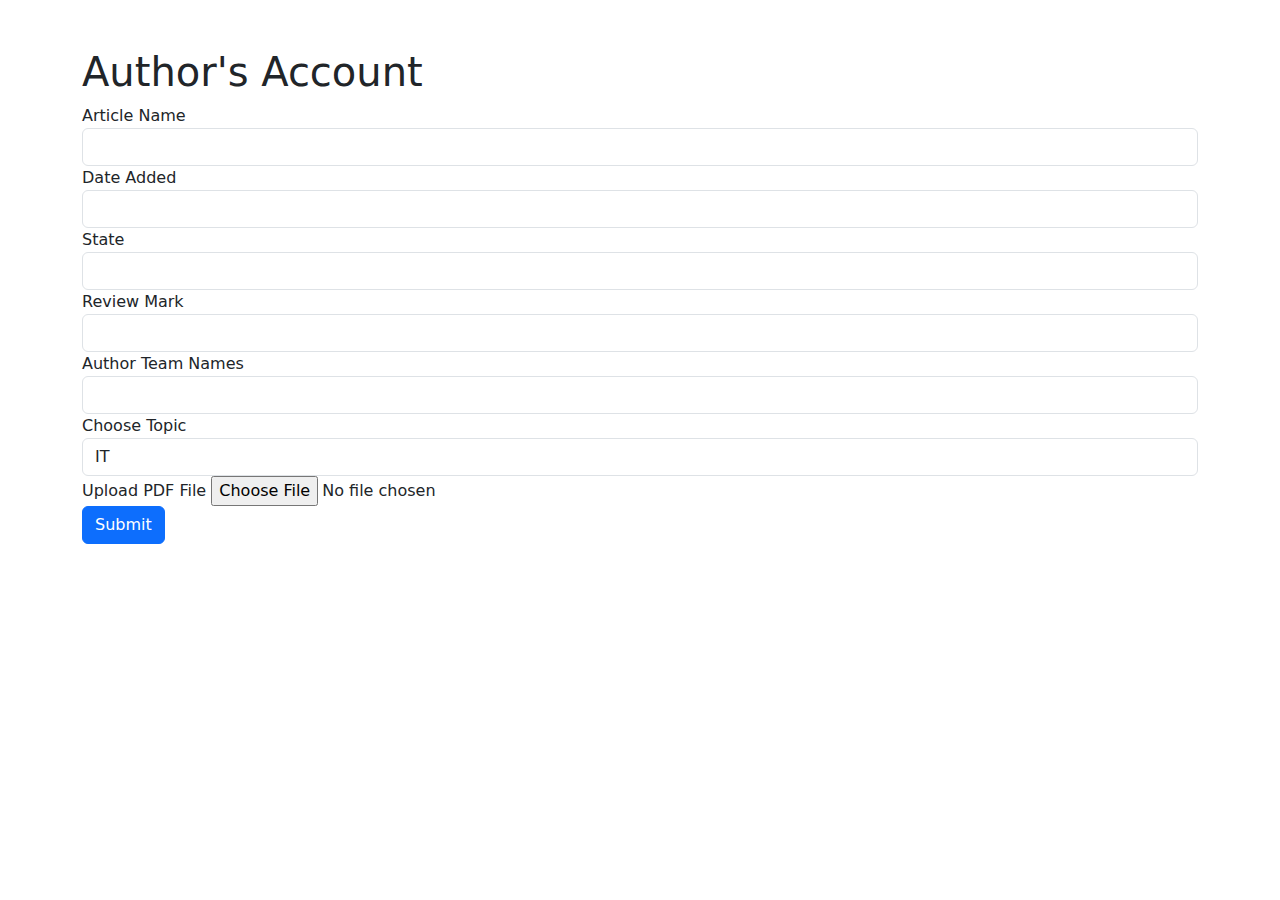
<file: rsp/author/new_article.html>
<!DOCTYPE html>
<html lang="en">
<head>
    <meta charset="UTF-8">
    <meta name="viewport" content="width=device-width, initial-scale=1.0">
    <title>Author's Account</title>
    <!-- Add Bootstrap CSS -->
    <!-- Add Bootstrap 5.0.0-alpha1 CSS and JavaScript -->
<link rel="stylesheet" href="https://maxcdn.bootstrapcdn.com/bootstrap/5.0.0-alpha1/css/bootstrap.min.css">
<script src="https://code.jquery.com/jquery-3.6.0.min.js"></script>
<script src="https://cdn.jsdelivr.net/npm/bootstrap@5.0.0-alpha1/dist/js/bootstrap.bundle.min.js"></script>


</head>
<body>

    
    <div class="container mt-5">
        <h1>Author's Account</h1>
        <form id="uploadForm" method="POST" action="upload.php" enctype="multipart/form-data">
            
            <div class="form-group">
                <label for="articleName">Article Name</label>
                <input type="text" class="form-control" id="articleName" name="articleName" required>
            </div>
            <div class="form-group">
                <label for="dateAdded">Date Added</label>
                <input type="text" class="form-control" id="dateAdded" name="dateAdded" required>
            </div>
            <div class="form-group">
                <label for="state">State</label>
                <input type="text" class="form-control" id="state" name="state" required>
            </div>
            <div class="form-group">
                <label for="reviewMark">Review Mark</label>
                <input type="text" class="form-control" id="reviewMark" name="reviewMark" required>
            </div>
            <div class="form-group">
                <label for="authorTeam">Author Team Names</label>
                <input type="text" class="form-control" id="authorTeam" name="authorTeam" required>
            </div>
            <div class="form-group">
                <label for="topic">Choose Topic</label>
                <select class="form-control" id="genre" name="genre" required>
                    <option value="IT">IT</option>
                    <option value="Travelling">Travelling</option>
                    <option value="Psychology and Sociology">Psychology and Sociology</option>
                    <option value="Economics">Economics</option>
                </select>
            </div>
            <div class="form-group">
                <label for="pdfFile">Upload PDF File</label>
                <input type="file" class="form-control-file" id="pdfFile" name="pdfFile" accept=".pdf" required>
            </div>
            <button type="submit" class="btn btn-primary">Submit</button>
        </form>
    </div>
    <!-- Add Bootstrap and jQuery JS -->
   <!---<script src="https://code.jquery.com/jquery-3.5.1.slim.min.js"></script>-->
    <script src="https://cdn.jsdelivr.net/npm/bootstrap@5.0.0-alpha1/dist/js/bootstrap.bundle.min.js"></script>
    <script>
        // JavaScript for form submission (similar to your existing code)
        $(document).ready(function () {
            $("#uploadForm").on("submit", function (e) {
                e.preventDefault();
                var formData = new FormData(this);

                $.ajax({
                    url: "upload.php", // Your server endpoint for handling form submission
                    type: "POST",
                    data: formData,
                    contentType: false,
                    processData: false,
                    success: function (response) {
                        alert("Article submitted successfully.");
                        // You can clear the form or perform other actions here
                    },
                    error: function (error) {
                        alert("Error submitting article.");
                    }
                });
            });
        });
    </script>
    
</body>
</html>
</file>
